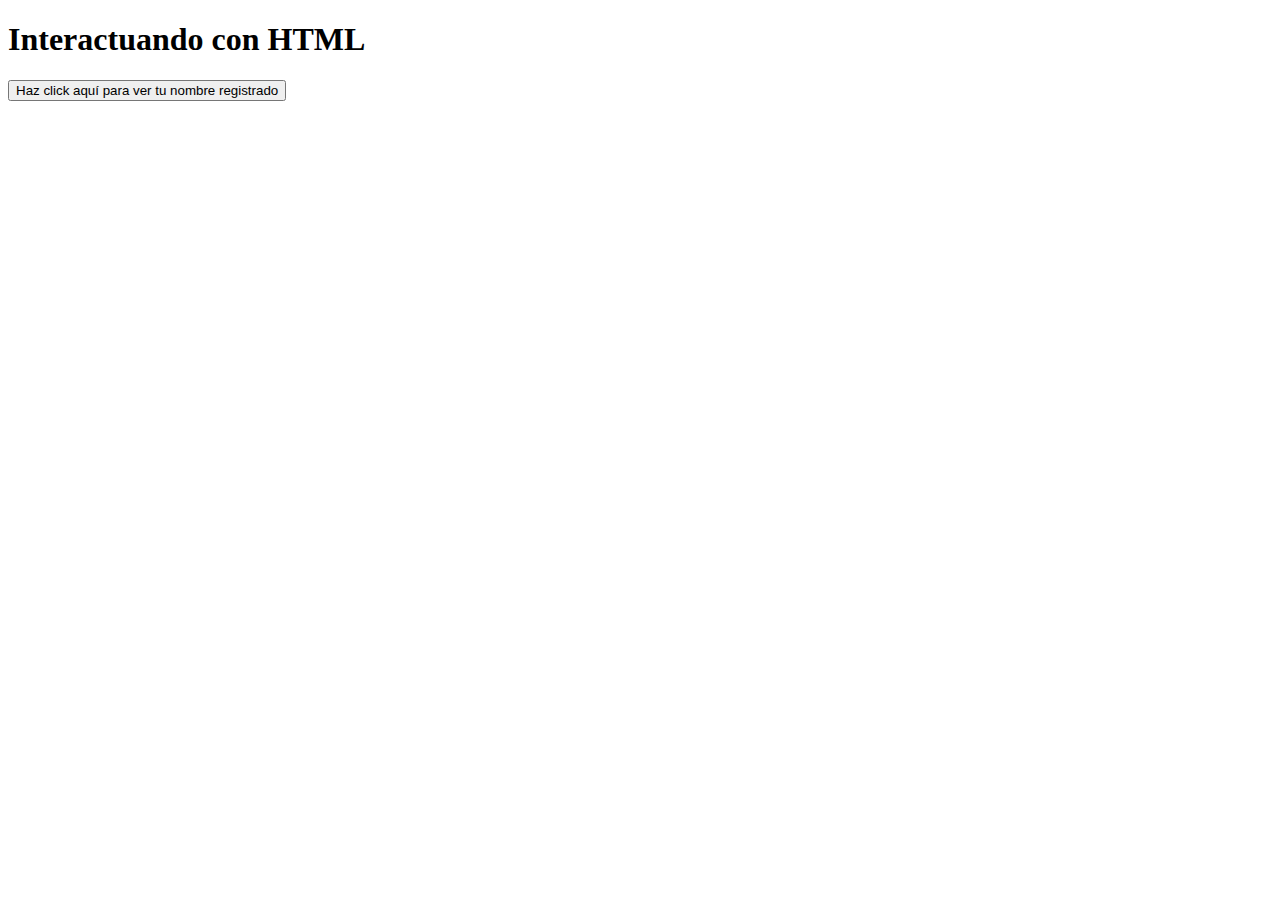
<file: index.html>
<!DOCTYPE html>
<html lang="en">
    <head>
        <meta charset="UTF-8" />
        <meta http-equiv="X-UA-Compatible" content="IE=edge" />
        <meta name="viewport" content="width=device-width, initial-scale=1.0" />
        <title>Interactuar con HTML - Santiago Diaz</title>
    </head>
    <body>
        <header>
            <h1>Interactuando con HTML</h1>
        </header>
        <main>
            <section class="DOM">
                <input
                    type="button"
                    value="Haz click aquí para ver tu nombre registrado"
                    id="boton"
                />

                <div id="verUsuario"></div>
            </section>
        </main>

        <script src="main.js"></script>
    </body>
</html>
</file>
